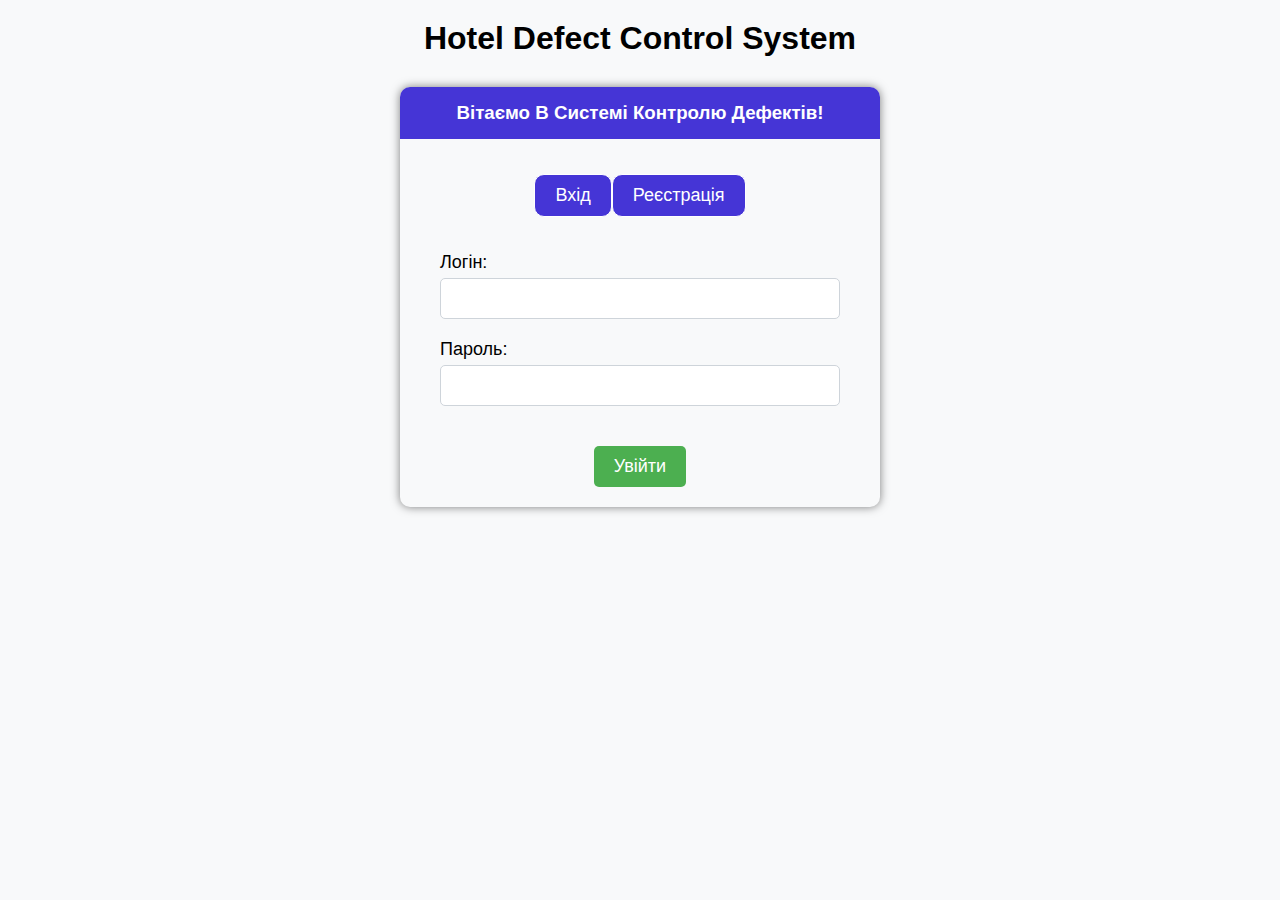
<file: target/classes/static/authorization.html>
<!DOCTYPE html>
<html lang="uk">
<head>
    <meta charset="UTF-8">
    <meta name="viewport" content="width=device-width, initial-scale=1.0">
    <title>WELCOME</title>
    <link rel="stylesheet" href="style/style.css">
</head>
<body>
    <h1 class="welcome-text">Hotel Defect Control System</h1>
    <div class="container">
        <div class="card">
            <div class="card-header">
                <h3>Вітаємо В Системі Контролю Дефектів!</h3>
            </div>
            <div class="card-body">
                <div class="btn-group" role="group">
                    <button type="button" class="btn btn-primary active" onclick="showLogin()">Вхід</button>
                    <button type="button" class="btn btn-primary" onclick="showRegistration()">Реєстрація</button>
                </div>
    
                <div id="loginForm">
                    <form>
                        <div class="form-group">
                            <label for="loginUsername">Логін:</label>
                            <input type="text" id="loginUsername" name="loginUsername" required>
                        </div>
                        <div class="form-group">
                            <label for="loginPassword">Пароль:</label>
                            <input type="password" id="loginPassword" name="loginPassword" required>
                        </div>
                        <input type="submit" value="Увійти" class="btn btn-primary">
                    </form>
                </div>
    
                <div id="registrationForm" style="display: none;">
                    <form enctype="multipart/form-data">
                        <div class="form-group">
                            <label for="firstName">Ім'я:</label>
                            <input type="text" id="firstName" name="firstName" required>
                        </div>
                        <div class="form-group">
                          <label for="lastName">Прізвище:</label>
                          <input type="text" id="lastName" name="lastName" required>
                      </div>
                      <div class="form-group">
                        <label for="loginUsername">Логін:</label>
                        <input type="text" id="Username" name="Username" required>
                    </div>
                        <div class="form-group">
                            <label for="password">Пароль:</label>
                            <input type="password" id="password" name="password" required>
                        </div>
                        <div class="form-group">
                            <label for="photo">Фотографія:</label>
                            <input class="form-input" type="file" id="photo" name="photo" accept=".jpg, .jpeg, .png"><br>
                        </div>
                        <input type="submit" value="Зареєструватися" class="btn btn-primary" onclick="showLogin()">
                    </form>
                </div>
            </div>
        </div>
    </div>
    <script>
        function showLogin() {
            document.getElementById('loginForm').style.display = 'block';
            document.getElementById('registrationForm').style.display = 'none';
        }
    
        function showRegistration() {
            document.getElementById('loginForm').style.display = 'none';
            document.getElementById('registrationForm').style.display = 'block';
        }
        </script>
    <script src="scripts/queries.js"></script>
</body>
</html>
</file>
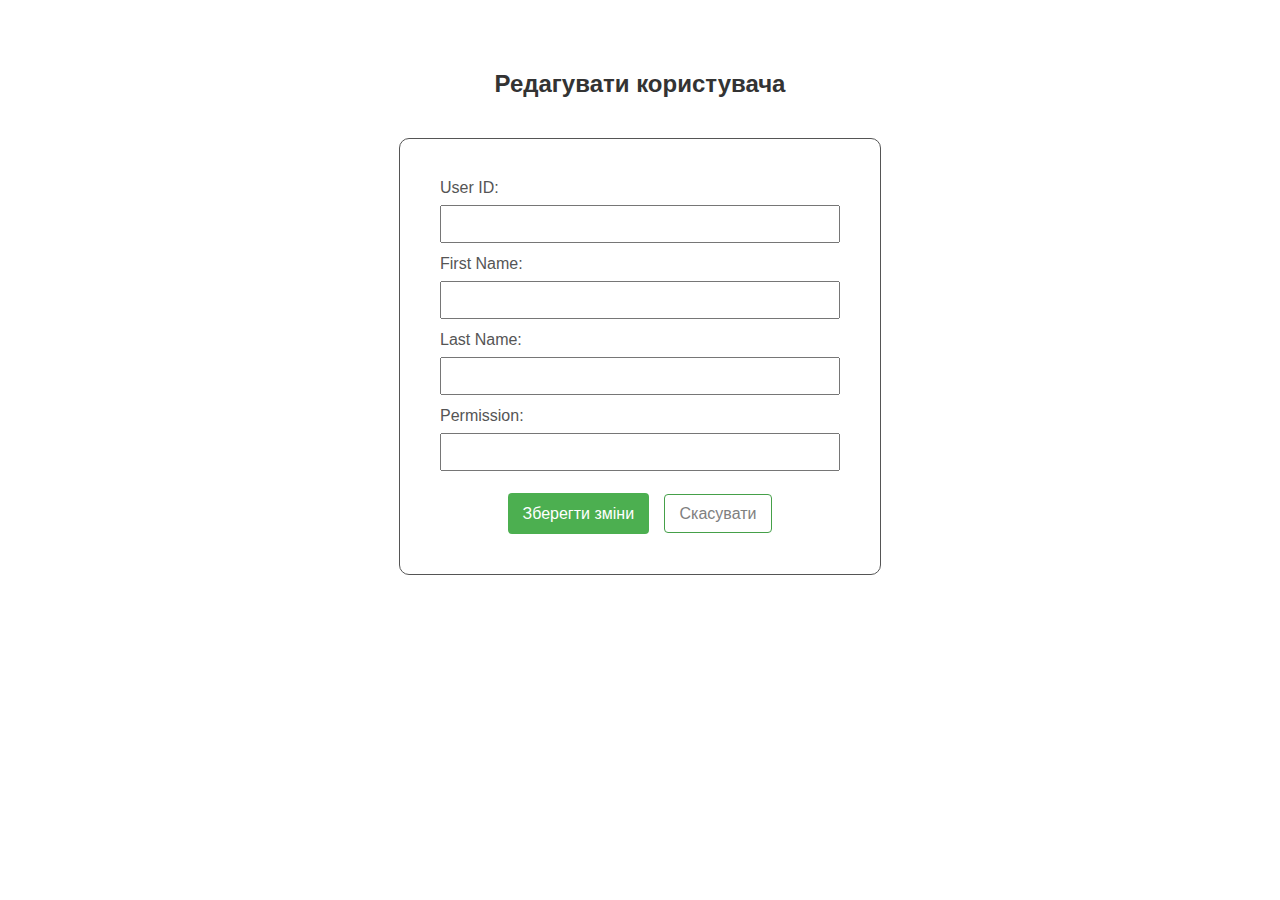
<file: target/classes/static/editUser.html>
<!DOCTYPE html>
<html lang="uk">
<head>
    <meta charset="UTF-8">
    <meta name="viewport" content="width=device-width, initial-scale=1.0">
    <title>Edit User</title>
    <script src="scripts/editUser.js"></script>
    <script src="scripts/queries.js"></script>
    <style>
        body {
  font-family: Arial, sans-serif;
  margin: 20px;
}

h2 {
  color: #333;
  text-align: center;
  margin-top: 70px;
}

#editUserForm {
  max-width: 400px;
  margin: 20px 0;
}

label {
  display: block;
  margin-bottom: 8px;
  color: #555;
  text-align: left;
}

input[type="text"] {
  width: 100%;
  padding: 8px;
  margin-bottom: 12px;
  box-sizing: border-box;
  
  font-size: 16px;
}

button {
  background-color: #4caf50;
  color: white;
  padding: 12px 15px 11px 15px;
  border: none;
  border-radius: 4px;
  cursor: pointer;
  margin-top: 10px;
  font-size: 16px;
}

button:hover {
  background-color: #45a049;
}
.btn-cancel {
  text-decoration: none;
  color: grey;
  margin-left: 10px;
  margin-top: 2px;
  border: 1px solid #45a049;
  padding: 10px 15px;
  border-radius: 4px;
  cursor: pointer;
  font-size: 16px
}
form {
  margin: 0 auto;
  border: 1px solid #555;
  padding: 40px;
  border-radius: 10px;
  text-align: center;
}
.wrap {
  display: flex;
  justify-content: center;
 
}
    </style>
</head>
<body>
  <h2>Редагувати користувача</h2>
  <div class="wrap">
    
    <form id="editUserForm">
        <label for="userId">User ID:</label>
        <input type="text" id="userId" name="userId" readonly>
        
        <label for="firstName">First Name:</label>
        <input type="text" id="firstName" name="firstName">
        
        <label for="lastName">Last Name:</label>
        <input type="text" id="lastName" name="lastName">
        
        <label for="permission">Permission:</label>
        <input type="text" id="permission" name="permission">
        
        <button type="button" onclick="saveChanges()">Зберегти зміни</button>
        <a href="index.html" class="btn-cancel">Скасувати</a>
    </form>
  </div>
    
</body>
</html>
</file>
<file: target/classes/static/style/style.css>
* {
    box-sizing: border-box;
    margin: 0 auto;
}
body {font-family: "Lato", sans-serif;}
.welcome-text {
  text-align: center;
  margin-top: 20px;
}
/* Style the tab */
.tab {
  float: left;
  border: 1px solid #ccc;
  background-color: white;
  width: 20%;
  height: 100vh;
}
.telegram-link a {
  text-decoration: none;
  color: white;
  background-color: rgb(69, 53, 214);
  padding: 15px 25px;
  border-radius: 10px;
  font-size: 24px;
}
.telegram-link {
  text-align: center;
  margin-top: 100px;
}
.text-welcome {
  color: rgb(69, 53, 214);
  text-align: center;
  font-size: 48px;
  text-transform: uppercase;
  padding: 100px 30px 0 30px;
  margin-top: 130px;
}
/* Style the buttons inside the tab */
.tab button {
  display: block;
  background-color: inherit;
  color: black;
  padding: 22px 16px;
  width: 100%;
  border: none;
  outline: none;
  text-align: left;
  cursor: pointer;
  transition: 0.3s;
  font-size: 20px;
}

/* Change background color of buttons on hover */
.tab button:hover {
  background-color: #ddd;
}

/* Create an active/current "tab button" class */
.tab button.active {
  background-color: rgb(69, 53, 214);
  color: white;
}


/* Style the tab content */
.tabcontent {
  float: left;
  padding: 0px 12px;
  width: 80%;
  height: 100vh;
  background-color: #f5f5f5;
  background: linear-gradient(180deg, rgba(245,245,245,1) 0%, rgba(69,53,214,0.1) 100%);
}
.profile {
    padding: 20px;
    border-bottom: 1px solid lightgray;
    position: relative;
}
.user-photo {
    width: 120px;
    height: 120px;
    border-radius: 50%;
    background-position: center;
    background-size: cover;
    background-repeat: no-repeat;
}
.user-login, .user-role {
    text-align: center;
    margin-top: 10px;
}
.activity {
    position: absolute;
    width: 25px;
    height: 25px;
    border-radius: 50%;
    background-color: greenyellow;
    border: 2px solid white;
    right: 105px; bottom: 90px;
}
.tab i {
    margin-right: 20px;
}
.users-top h2 {
  margin: 30px 0 30px 20px;
}
table {
  width: 100%;
  margin-top: 20px;
  border-collapse: collapse;
  margin-bottom: 30px;
  background-color: white;
}

table, th, td {
  border: 1px solid #ddd;
}

th {
  padding: 10px;
  text-align: center;
}

td {
  padding: 20px 10px;
  text-align: center;
}
button i{
  font-size: 18px;
  padding: 10px;
 
}

body {
  background-color: #f8f9fa;
}

.container {
  max-width: 500px;
  padding: 10px 10px 40px 10px;
  margin-top: 20px;
}

.card {
  border: none;
  border-radius: 10px;
  box-shadow: 0 0 10px rgba(0, 0, 0, 0.5);
  position: relative;
}

.card-header {
  background-color: rgb(69, 53, 214);
  color: white;
  text-align: center;
  padding: 15px;
  border-radius: 10px 10px 0 0;
}
.card-body {
  padding: 0 40px;
}
.form-group {
  margin-bottom: 20px;
  text-align: left;
}
.btn-group {
  display: flex;
  justify-content: center;
  padding: 15px
}
input[type="text"], input[type="password"] {
  width: 100%;
  padding: 12px;
  border: 1px solid #ced4da;
  border-radius: 5px;
  margin-top: 5px;
}

input[type="submit"] {
  background-color: #4caf50;
  color: white;
  padding: 10px 20px; 
  border: none;
  border-radius: 5px;
  cursor: pointer;
}

input[type="submit"]:hover {
  background-color: greenyellow;
}
.btn-primary {
  padding: 10px 20px;
  margin: 20px 0;
  border-radius: 10px;
  text-align: center;
  background-color: rgb(69, 53, 214);
  color: white;
  border: 1px solid white;
  font-size: 18px;
}
.btn-primary:hover {
  background-color: rgb(39, 21, 201);
}
.form-group label {
  font-size: 18px;
}
#registrationForm,
#loginForm {
  text-align: center;
}


.bounce {
  -webkit-animation-name: bounce;
  animation-name: bounce;
  -webkit-transform-origin: center bottom;
  -ms-transform-origin: center bottom;
  transform-origin: center bottom;
  -webkit-animation-duration: 1s;
  animation-duration: 1s;
  -webkit-animation-fill-mode: both;
  animation-fill-mode: both;
  }
  @-webkit-keyframes bounce {
  0%, 20%, 53%, 80%, 100% {
  -webkit-transition-timing-function: cubic-bezier(0.215, 0.610, 0.355, 1.000);
  transition-timing-function: cubic-bezier(0.215, 0.610, 0.355, 1.000);
  -webkit-transform: translate3d(0,0,0);
  transform: translate3d(0,0,0);
  }
  40%, 43% {
  -webkit-transition-timing-function: cubic-bezier(0.755, 0.050, 0.855, 0.060);
  transition-timing-function: cubic-bezier(0.755, 0.050, 0.855, 0.060);
  -webkit-transform: translate3d(0, -30px, 0);
  transform: translate3d(0, -30px, 0);
  }
  70% {
  -webkit-transition-timing-function: cubic-bezier(0.755, 0.050, 0.855, 0.060);
  transition-timing-function: cubic-bezier(0.755, 0.050, 0.855, 0.060);
  -webkit-transform: translate3d(0, -15px, 0);
  transform: translate3d(0, -15px, 0);
  }
  90% {
  -webkit-transform: translate3d(0,-4px,0);
  transform: translate3d(0,-4px,0);
  }
  }
  
  @keyframes bounce {
  0%, 20%, 53%, 80%, 100% {
  -webkit-transition-timing-function: cubic-bezier(0.215, 0.610, 0.355, 1.000);
  transition-timing-function: cubic-bezier(0.215, 0.610, 0.355, 1.000);
  -webkit-transform: translate3d(0,0,0);
  transform: translate3d(0,0,0);
  }
  40%, 43% {
  -webkit-transition-timing-function: cubic-bezier(0.755, 0.050, 0.855, 0.060);
  transition-timing-function: cubic-bezier(0.755, 0.050, 0.855, 0.060);
  -webkit-transform: translate3d(0, -30px, 0);
  transform: translate3d(0, -30px, 0);
  }
  70% {
  -webkit-transition-timing-function: cubic-bezier(0.755, 0.050, 0.855, 0.060);
  transition-timing-function: cubic-bezier(0.755, 0.050, 0.855, 0.060);
  -webkit-transform: translate3d(0, -15px, 0);
  transform: translate3d(0, -15px, 0);
  }
  90% { -webkit-transform: translate3d(0,-4px,0); transform: translate3d(0,-4px,0);
  }
  }
</file>
